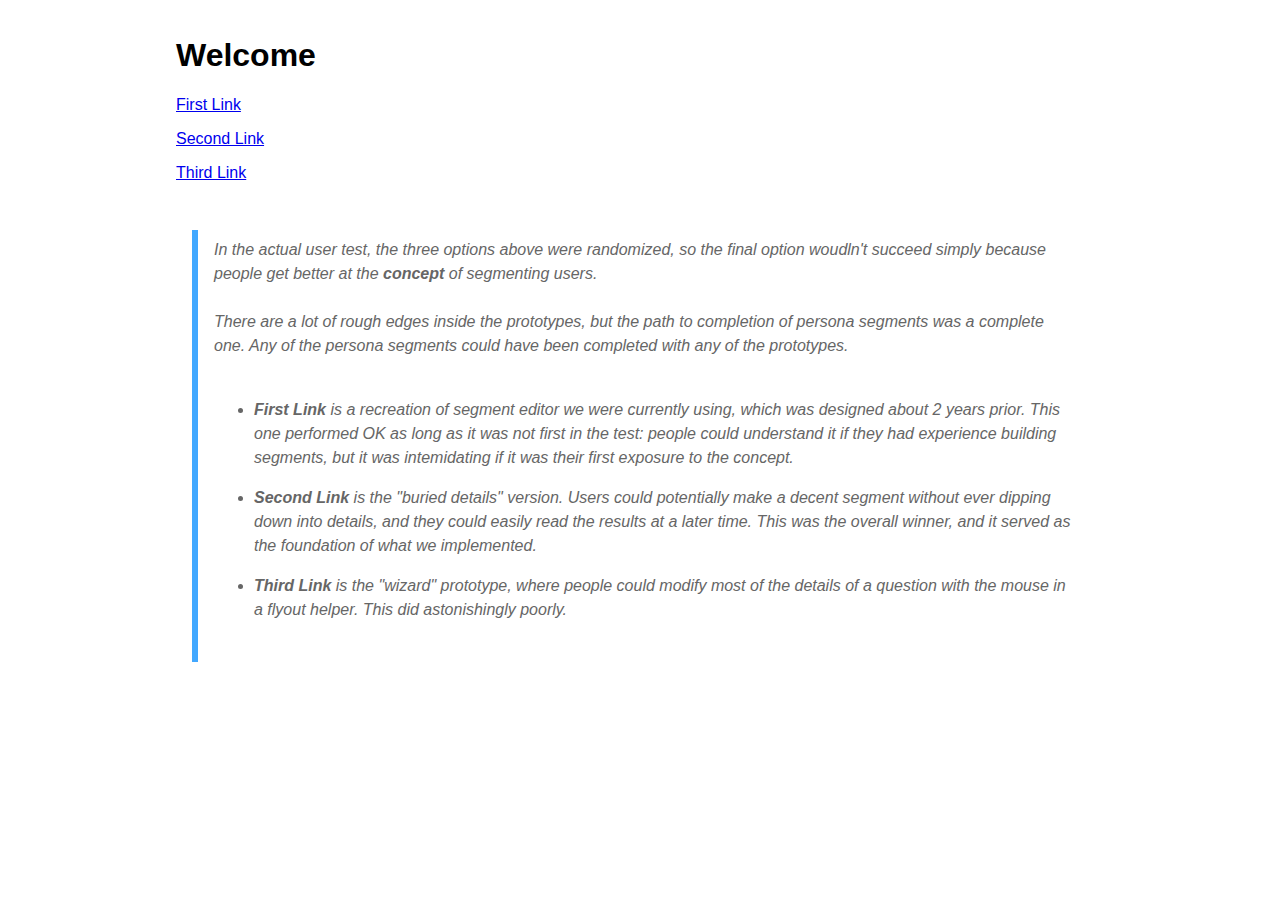
<file: index.html>
<!DOCTYPE html>
<html>
<head>
<!-- <script src="//cdn.optimizely.com/js/3695480945.js"></script> -->
<meta charset="utf-8">
<title>Test</title>

<link rel="stylesheet" href="normalize.css">
<link rel="stylesheet" href="css.css">

<style>
</style>
</head>
<body class="">
<div class="wrapper">
  <h1>Welcome</h1>

  <p><a href="A.html" target="_blank">First Link</a></p>
  <p><a href="B.html" target="_blank">Second Link</a></p>
  <p><a href="C.html" target="_blank">Third Link</a></p>

  <div class="aside">
    In the actual user test, the three options above were randomized, so the final option woudln't succeed simply because people get better at the <strong>concept</strong> of segmenting users.
    <br />
    <br />
    There are a lot of rough edges inside the prototypes, but the path to completion of persona segments was a complete one.  Any of the persona segments could have been completed with any of the prototypes.
    <br />
    <br />
    <ul>
      <li><strong>First Link</strong> is a recreation of segment editor we were currently using, which was designed about 2 years prior.  This one performed OK as long as it was not first in the test: people could understand it if they had experience building segments, but it was intemidating if it was their first exposure to the concept.</li>
      <li><strong>Second Link</strong> is the "buried details" version.  Users could potentially make a decent segment without ever dipping down into details, and they could easily read the results at a later time.  This was the overall winner, and it served as the foundation of what we implemented.</li>
      <li><strong>Third Link</strong> is the "wizard" prototype, where people could modify most of the details of a question with the mouse in a flyout helper.  This did astonishingly poorly.</li>


    </ul>
  </div>

</div>
</body>
</html>
</file>
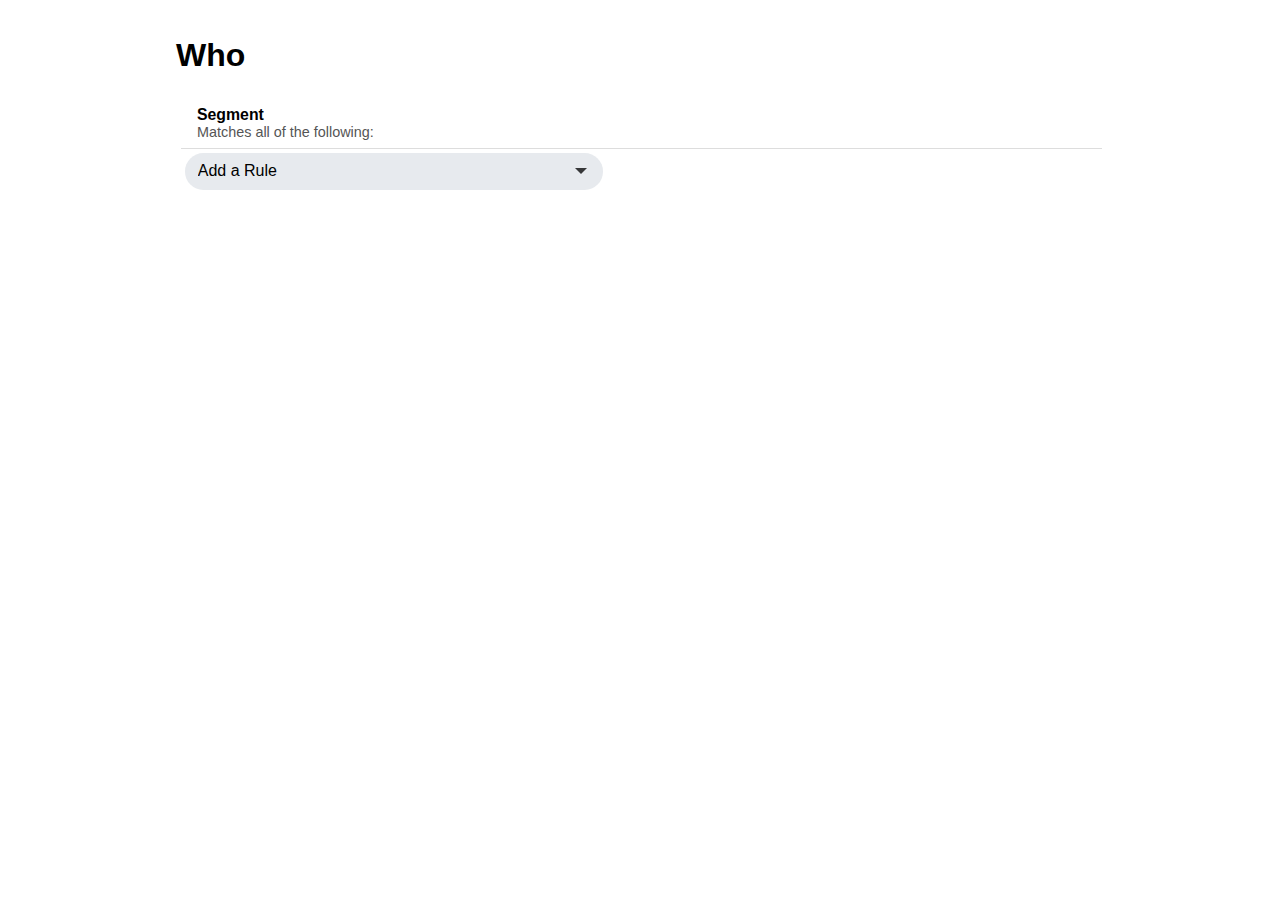
<file: A.html>
<html>

<head>
  <script src="//cdn.optimizely.com/js/3695480945.js"></script>
  <link rel="stylesheet" href="normalize.css">
  <link rel="stylesheet" href="css.css">
  <script src="https://cdnjs.cloudflare.com/ajax/libs/jquery/2.1.4/jquery.min.js" type="text/javascript"></script>

  <script> $(document).ready(function(){

    $( ".logic" ).on('change', ".add-rule", function(ev) {
      var value = $(this).val();
      var type = ev.currentTarget.options[ev.currentTarget.selectedIndex].getAttribute('data-field');

      var htmlList = '';
      if (type === 'time') {
        htmlList = '<div class="rule"><div class="subject">' + value + '</div><div class="operator"><select><option>is less than</option><option>is more than</option><option>is at most</option><option>is at least</option></select></div><div class="predicate predicate-unit"><input type="number"><select class="unit"><option>days</option><option>hours</option><option>minutes</option></select> ago</div><div class="remove-row">remove</div></div>';
      } else if (type === 'bool') {
        htmlList = '<div class="rule"><div class="subject">' + value + '</div><div class="operator"><select><option>is</option><option>is not</option></select></div><div class="predicate"><input type="text"></div><div class="remove-row">remove</div></div>';
      } else {
        htmlList = '<div class="rule"><div class="subject">' + value + '</div><div class="operator"><select><option>is</option><option>is not</option><option>is less than</option><option>is more than</option><option>is at most</option><option>is at least</option></select></div><div class="predicate"><input type="text"></div><div class="remove-row">remove</div></div>';
      }

      $(this).parent( ".foot" ).before( htmlList );
      $( ".rule:last" ).find(".operator select").focus();
      $(this)[0].selectedIndex = 0;
    });

    $( ".logic" ).on('click', ".remove-row", function() {
      $(this).parent(".rule").remove();
    });

    $( ".copy-segment").click(function(){
      $( ".segment:last" ).clone().insertAfter( ".segment:last" ).find(".rule").remove();
    });

    $( ".logic" ).on('click', ".delete", function() {
      $(this).parents(".segment").remove();
    });

  }); </script>

</head>

<body class="v-current">

  <div class="wrapper">

    <h1>Who</h1>
    <div class="logic">

      <div class="segment">
        <div class="head">
          <h4>Segment</h4>Matches all of the following:
        </div>
        <div class="foot">
          <select class="add-rule" data-set="s1">Add a Rule
            <option value="" disabled="" selected="selected">Add a Rule</option>
            <optgroup label="Device">
              <option data-field="time">First Seen</option>
              <option data-field="bool">Locale Country Code</option>
              <option data-field="bool">Locale Language Code</option>
              <option data-field="bool">Model</option>
              <option>OS Version</option>
            </optgroup>
            <optgroup label="Person">
              <option>User_ID</option>
              <option>Age</option>
              <option data-field="bool">Paid</option>
            </optgroup>
            <optgroup label="Version">
              <option>Application Version</option>
            </optgroup>
            <optgroup label="Events">
              <option>Log In: Count across all app versions</option>
              <option>Log In: Count for current app version</option>
              <option data-field="time">Log In: Time since last Event</option>
              <option>Log Out: Count across all app versions</option>
              <option>Log Out: Count for current app version</option>
              <option data-field="time">Log Out: Time since last Event</option>
              <option>Purchase: Count across all app versions</option>
              <option>Purchase: Count for current app version</option>
              <option data-field="time">Purchase: Time since last Event</option>
              <option>View Cart: Count across all app versions</option>
              <option>View Cart: Count for current app version</option>
              <option data-field="time">View Cart: Time since last Event</option>
            </optgroup>
            <optgroup label="Interaction">
              <option>Customer Survey: Count across all app versions</option>
              <option>Customer Survey: Count for current app version</option>
              <option data-field="time">Customer Survey: Time since last seen</option>
              <option>Feedback Form: Count across all app versions</option>
              <option>Feedback Form: Count for current app version</option>
              <option data-field="time">Feedback Form: Time since last seen</option>
            </optgroup>
          </select>
          <span class="delete">remove</span>
        </div>
      </div>
      <!-- <button class="copy-segment">Add segment</button> -->

    </div>




  </div>

</body>

</html>
</file>
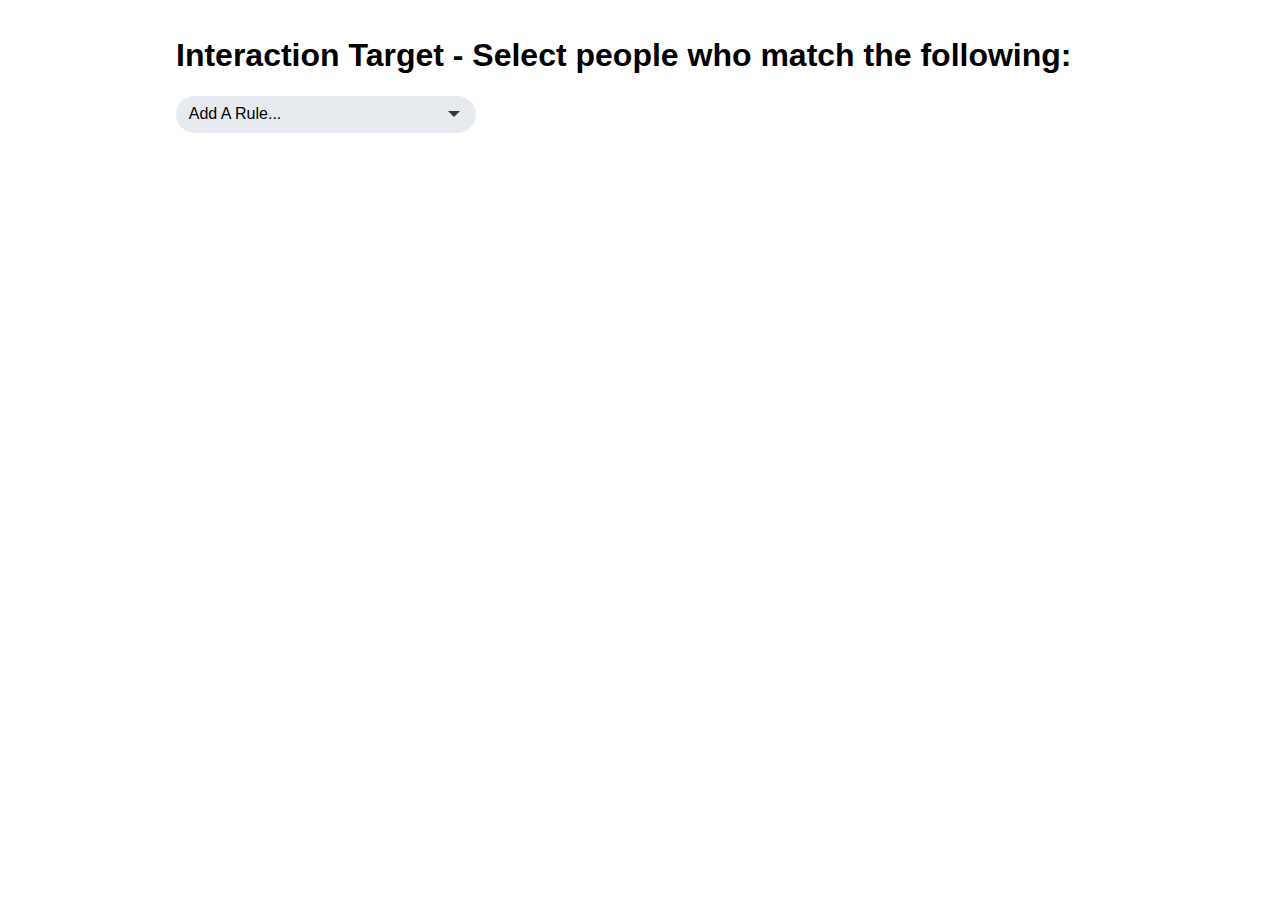
<file: B.html>
<!DOCTYPE html>
<html>
<head>
<script src="//cdn.optimizely.com/js/3695480945.js"></script>
<meta charset="utf-8">
<title>Segment Builder Prototype</title>

<link rel="stylesheet" href="normalize.css">
<link rel="stylesheet" href="css.css">

<style>
*,*:after,*:before {
    box-sizing: border-box;
    font-family: 'Helvetica Neue', Helvetica, Arial, sans-serif;
}
.select-a-rule,
.select-a-rule .select {
    position: relative;
    width: 300px;
    background-image: none;
    /*
    padding: 10px 15px;
    background: #fff;
    border: 2px solid #4E6B92;
    border-radius: 4px;
    cursor: pointer;
    outline: none;
    */
}
.select-a-rule .select:after {
    content: "";
    width: 0;
    height: 0;
    position: absolute;
    right: 16px;
    top: 50%;
    margin-top: -3px;
    border-width: 6px 6px 0 6px;
    border-style: solid;
    border-color: #363738 transparent;
}

.select-a-rule .dropdown {
  /* Size & position */
    position: absolute;
    top: 70%;
    left: -45px;
    right: 0px;

    /* Styles */
    background: white;
    transition: all 0.15s ease-out;
    list-style: none;

    /* Hiding */
    opacity: 0;
    pointer-events: none;

    border: 1px solid #aaa;
    margin-left: 45px;
    padding: 0;
    border-radius: 1px;

    box-shadow: 0 1px 4px rgba(0,0,0,.2);

}
.select-a-rule .dropdown li strong {
    display: block;
    text-decoration: none;
    color: #333;
    border-top: 2px solid #C1CBDB;
    padding: 10px;
    transition: all 0.3s ease-out;
    font-weight: 700;
}
.select-a-rule .dropdown li:first-child strong {
  border-top: 0px none;
}
.select-a-rule .dropdown li a {
    display: block;
    text-decoration: none;
    color: #333;
    border-top: 1px dotted rgba(0,0,0,.1);
    padding: 10px;
    transition: all 0.3s ease-out;
}

.select-a-rule .dropdown li:nth-child(1) a {
    border-left-color: #00ACED;
}

.select-a-rule .dropdown li:nth-child(2) a {
    border-left-color: #4183C4;
}

.select-a-rule .dropdown li:nth-child(3) a {
    border-left-color: #3B5998;
}

.select-a-rule .dropdown li i {
    margin-right: 5px;
    color: inherit;
    vertical-align: middle;
}

/* Hover state */

.select-a-rule .dropdown li:hover a {
    color: #516D94;
    background-color: #71D1FF;
}
.select-a-rule.active:after {
    border-width: 0 6px 6px 6px;
}

.select-a-rule.active .dropdown {
    opacity: 1;
    pointer-events: auto;
}

.rule-group {
  margin-bottom: 10px;
  padding-bottom: 4px;
}

.rule-name {
  border: 1px solid #eee;
  border-radius: 1.15em;
  padding: 9px;
  vertical-align: middle;
  width: 300px;
  display: inline-block;
  margin: 0 5px 0 0;
}

.detail-row {
  margin-left: 20px;
  padding: 8px 0 0 0;
}

.sub-rules {
  background: url(sub.svg) repeat-y 1em 100%;
}

.extra-controls {
  display: inline-block;
}


span.text {
  border: 1px solid transparent;
  border-width: 1px 0;
  padding: 10px 5px;
}

</style>
</head>
<body class="v-fs">
<div class="wrapper">

  <h1>Interaction Target - Select people who match the following:</h1>

  <div id="rules"></div>

  <div id="everyone" class="select-a-rule">
    <span class="select">Add A Rule...</span>
    <ul class="dropdown">
      <li class="events"><strong>Events</strong></li>
      <li class="events"><a href="#" class="add-new-rule" data-group="events" data-field="has-seen-event" data-type="details"><i class="icon-large"></i>Has seen [event]...</a></li>
      <li class="interactions"><strong>Interactions</strong></li>
      <li class="interactions"><a href="#" class="add-new-rule" data-group="interactions" data-field="love-the-app" data-type="boolean"><i class="icon-large"></i>Love the app...</a></li>
      <li class="interactions"><a href="#" class="add-new-rule" data-group="interactions" data-field="has-seen-interaction" data-type="details"><i class="icon-large"></i>Have Seen [interaction]...</a></li>
      <li class="device"><strong>Person &amp; Device Data</strong></li>
      <li class="device"><a href="#" class="add-new-rule" data-group="device" data-field="first-seen" data-type="number"><i class="icon-large"></i>First seen...</a></li>
      <li class="device"><a href="#" class="add-new-rule" data-group="device" data-field="country" data-type="string"><i class="icon-large"></i>Country...</a></li>
      <li class="device"><a href="#" class="add-new-rule" data-group="device" data-field="language" data-type="string"><i class="icon-large"></i>Language...</a></li>
      <li class="device"><a href="#" class="add-new-rule" data-group="device" data-field="model" data-type="string"><i class="icon-large"></i>Device Model...</a></li>
      <li class="device"><a href="#" class="add-new-rule" data-group="device" data-field="os-version" data-type="string"><i class="icon-large"></i>OS Version...</a></li>
      <li class="device"><a href="#" class="add-new-rule" data-group="device" data-field="app-version" data-type="number"><i class="icon-large"></i>App Version...</a></li>
      <li class="custom"><strong>Custom Data</strong></li>
      <li class="custom"><a href="#" class="add-new-rule" data-group="custom_data" data-field="user-id" data-type="string"><i class="icon-large"></i>User_ID...</a></li>
      <li class="custom"><a href="#" class="add-new-rule" data-group="custom_data" data-field="user-age" data-type="number"><i class="icon-large"></i>Age</a></li>
      <li class="custom"><a href="#" class="add-new-rule" data-group="custom_data" data-field="user-paid" data-type="boolean"><i class="icon-large"></i>Paid</a></li>
    </ul>
  </div>

  <!-- <button class="add-another-group">Add another group (OR)</button> -->

</div>
<script src="https://ajax.googleapis.com/ajax/libs/jquery/2.1.4/jquery.min.js"></script>
<script>
var total_rules = 0;

function DropDown(el) {
  this.dd = el;
  this.initEvents();
}
DropDown.prototype = {
  initEvents : function() {
    var obj = this;
    obj.dd.on('click', function(event){
      $(this).toggleClass('active');
      event.stopPropagation();
    });
  }
}
$(function() {
  var dd = new DropDown( $('#everyone') );
  $(document).click(function() {
    $('.select-a-rule').removeClass('active');
  });
});

$('.add-new-rule').on('click', function(ev){
  ev.preventDefault();
  total_rules += 1;
  var group = ev.currentTarget.getAttribute('data-group');
  var field = ev.currentTarget.getAttribute('data-field');
  var type = ev.currentTarget.getAttribute('data-type');
  var text = ev.currentTarget.textContent;
  if (group && field && type) {
    addNewRule(group, field, type, total_rules, text);
  }
});

$('#rules').on('click', '.add-details', function(ev){
  ev.preventDefault();
  var number = ev.currentTarget.getAttribute('data-number');
  var group = ev.currentTarget.getAttribute('data-group');
  var field = ev.currentTarget.getAttribute('data-field');
  if (number) {
    addNewDetail(group, field, number);
  }
});

$('#rules').on('change', '.detail-select', function(ev){
  ev.preventDefault();
  if (ev) {
    addExtraControls(ev);
  }
});

$('#rules').on('click', '.remove-detail-row', function(ev){
  ev.preventDefault();
  var id = ev.currentTarget.getAttribute('data-id');
  if (id) {
    $('.detail-row[data-id="' + id +'"]').remove();
  }
});

$('#rules').on('click', '.remove-rule-row', function(ev){
  ev.preventDefault();
  var id = ev.currentTarget.getAttribute('data-id');
  if (id) {
    $('.rule-group[data-id="' + id +'"]').remove();
  }
});

var comparators = '';
comparators += '<select>';
comparators += '<option>Greater Than</option>';
comparators += '<option>Less Than</option>';
comparators += '<option>Equal To</option>';
comparators += '<option>Not Equal To</option>';
comparators += '</select>';

var units = '';
units += '<select>';
units += '<option>Seconds</option>';
units += '<option>Minutes</option>';
units += '<option>Hours</option>';
units += '<option>Days</option>';
units += '<option>Weeks</option>';
units += '<option>Months</option>';
units += '<option>Years</option>';
units += '</select>';

var number_input = '<input type="number" value="0" name="number">';
var text_input = '<input type="text" value="" name="text">';

function addNewRule(group, field, type, number, text){
  var uuid = generateUUID();
  var rule_group = $('<div class="rule-group" data-rule="' + number + '" data-id="' + uuid + '"></div>');
  rule_group.attr('data-rule', number);

  var base_rule = $('<div class="base-rule"></div>');

  var rule_name = $('<div class="rule-name">' + text + '</div>');
  base_rule.append(rule_name);

  var rule_selector = '';
  switch (group) {
    case 'events':
      switch (field) {
        case 'has-seen-event':
          rule_selector  = '<select>';
          rule_selector += '<option>Log In</option>';
          rule_selector += '<option>Log Out</option>';
          rule_selector += '<option>Purchase</option>';
          rule_selector += '<option>View Cart</option>';
          rule_selector += '</select>';
          rule_selector += '<button class="add-details" data-number="' + number + '" data-group="' + group + '" data-field="' + field + '">Details</button>';
          break;
      }
      break;
    case 'interactions':
      switch (field) {
        case 'love-the-app':
          rule_selector  = "<select>";
          rule_selector += "<option>Yes, love it</option>";
          rule_selector += "<option>No, don't love it.</option>";
          rule_selector += "</select>";
          break;
        case 'has-seen-interaction':
          rule_selector  = '<select>';
          rule_selector += '<option>Any Interaction</option>';
          rule_selector += '<option>Customer Survey</option>';
          rule_selector += '<option>Feedback Form</option>';
          rule_selector += '</select>';
          rule_selector += '<button class="add-details" data-number="' + number + '" data-group="' + group + '" data-field="' + field + '">Details</button>';
          break;
      }
      break;
    case 'device':
      switch (field) {
        case 'first-seen':
          rule_selector  = "<select>";
          rule_selector += "<option>Before</option>";
          rule_selector += "<option>After</option>";
          rule_selector += "</select>";
          rule_selector += number_input;
          rule_selector += units;
          rule_selector += '<span class="text">ago</span>';
          break;
        case 'country':
          rule_selector  = '<select>';
          rule_selector += '<option>Is</option>';
          rule_selector += '<option>Is Not</option>';
          rule_selector += '</select>';
          rule_selector += '<select>';
          rule_selector += '<option>Austria</option>';
          rule_selector += '<option>Canada</option>';
          rule_selector += '<option>Denmark</option>';
          rule_selector += '<option>France</option>';
          rule_selector += '<option>Germany</option>';
          rule_selector += '<option>UK</option>';
          rule_selector += '<option>USA</option>';
          rule_selector += '</select>';
          break;
        case 'language':
          rule_selector  = '<select>';
          rule_selector += '<option>Is</option>';
          rule_selector += '<option>Is Not</option>';
          rule_selector += '</select>';
          rule_selector += '<select>';
          rule_selector += '<option>Dutch</option>';
          rule_selector += '<option>English</option>';
          rule_selector += '<option>French</option>';
          rule_selector += '<option>German</option>';
          rule_selector += '</select>';
          break;
        case 'model':
          rule_selector  = '<select>';
          rule_selector += '<option>Is</option>';
          rule_selector += '<option>Is Not</option>';
          rule_selector += '</select>';
          rule_selector += text_input;
          break;
        case 'os-version':
          rule_selector  = '<select>';
          rule_selector += '<option>Greater Than</option>';
          rule_selector += '<option>Less Than</option>';
          rule_selector += '<option>Is</option>';
          rule_selector += '<option>Is Not</option>';
          rule_selector += '</select>';
          rule_selector += '<select>';
          rule_selector += '<option>2.2</option>';
          rule_selector += '<option>4.0</option>';
          rule_selector += '<option>4.4</option>';
          rule_selector += '<option>5.0</option>';
          rule_selector += '<option>5.1</option>';
          rule_selector += '</select>';
          break;
        case 'app-version':
          rule_selector  = '<select>';
          rule_selector += '<option>Greater Than</option>';
          rule_selector += '<option>Less Than</option>';
          rule_selector += '<option>Is</option>';
          rule_selector += '<option>Is Not</option>';
          rule_selector += '</select>';
          rule_selector += '<select>';
          rule_selector += '<option>1.0</option>';
          rule_selector += '<option>1.5</option>';
          rule_selector += '<option>1.8</option>';
          rule_selector += '<option>2.0</option>';
          rule_selector += '<option>2.1</option>';
          rule_selector += '<option>3.2</option>';
          rule_selector += '</select>';
          break;
      }
      break;
    case 'custom_data':
      switch (field) {
        case 'user-paid':
          rule_selector  = '<select>';
          rule_selector += '<option>True</option>';
          rule_selector += '<option>False</option>';
          rule_selector += '</select>';
          break;
        case 'user-id':
          rule_selector  = '<select>';
          rule_selector += '<option>Is</option>';
          rule_selector += '<option>Is Not</option>';
          rule_selector += '</select>';
          rule_selector += text_input;
          break;
        case 'user-age':
          rule_selector  = '<select>';
          rule_selector += '<option>Greater Than</option>';
          rule_selector += '<option>Less Than</option>';
          rule_selector += '<option>Is</option>';
          rule_selector += '<option>Is Not</option>';
          rule_selector += '</select>';
          rule_selector += number_input;
          break;
      }
      break;
  }

  rule_selector += '<span class="remove-rule-row" data-id="' + uuid + '">Remove</span>';

  rule_selector = $(rule_selector);
  base_rule.append(rule_selector);

  rule_group.append(base_rule);

  var sub_rules = $('<div class="sub-rules"></div>');
  rule_group.append(sub_rules);

  $('#rules').append(rule_group);
}

function addNewDetail (group, field, number) {
  var rule_group = $('.rule-group[data-rule=' + number + ']');
  var sub_rules = $('.sub-rules', rule_group);

  var uuid = generateUUID();

  var base_rule = $('<div class="detail-row" data-id="' + uuid + '"></div>');

  var rule_selector = '';
  switch (group) {
    case 'events':
      switch (field) {
        case 'has-seen-event':
          rule_selector  = '<select class="detail-select">';
          rule_selector += '<option disabled selected>Select Detail</option>';
          rule_selector += '<option value="has-seen-event-count-current-version">Count in current version...</option>';
          rule_selector += '<option value="has-seen-event-count-all-versions">Count in all versions...</option>';
          rule_selector += '<option value="has-seen-event-time-since">Time Since...</option>';
          rule_selector += '</select>';
          break;
      }
      break;
    case 'interactions':
      switch (field) {
        case 'has-seen-interaction':
          rule_selector  = '<select class="detail-select">';
          rule_selector += '<option disabled selected>Select Item</option>';
          rule_selector += '<option value="has-seen-interaction-times-seen">Times Seen...</option>';
          rule_selector += '<option value="has-seen-interaction-time-since">Time Since...</option>';
          rule_selector += '</select>';
          break;
      }
      break;
    case 'device':
      break;
    case 'custom_data':
      break;
  }

  rule_selector = $(rule_selector);
  base_rule.append(rule_selector);
  base_rule.append('<div class="extra-controls"></div>');
  base_rule.append('<span class="remove-detail-row" data-id="' + uuid + '">Remove</span>');

  sub_rules.append(base_rule);
}

function addExtraControls (ev) {
  var extra_controls = $(ev.currentTarget).parent().find('.extra-controls');
  var rule_selector;
  var value = $(ev.currentTarget).val();
  switch (value) {
    // Events
    case 'has-seen-event-count-current-version':
      rule_selector = comparators + number_input;
      break;
    case 'has-seen-event-count-all-versions':
      rule_selector = comparators + number_input;
      break;
    case 'has-seen-event-time-since':
      rule_selector = comparators + number_input + units;
      break;
    // Interactions
    case 'has-seen-interaction-times-seen':
      rule_selector = number_input + ' times';
      break;
    case 'has-seen-interaction-time-since':
      rule_selector = comparators + number_input + units;
      break;
  }

  var rule_selector = $(rule_selector);
  extra_controls.empty().append(rule_selector);
  ev.currentTarget.selected = 0;
}

function generateUUID(){
  var d = new Date().getTime();
  var uuid = 'xxxxxxxx-xxxx-4xxx-yxxx-xxxxxxxxxxxx'.replace(/[xy]/g, function(c) {
    var r = (d + Math.random()*16)%16 | 0;
    d = Math.floor(d/16);
    return (c=='x' ? r : (r&0x3|0x8)).toString(16);
  });
  return uuid;
}
</script>
</body>
</html>
</file>
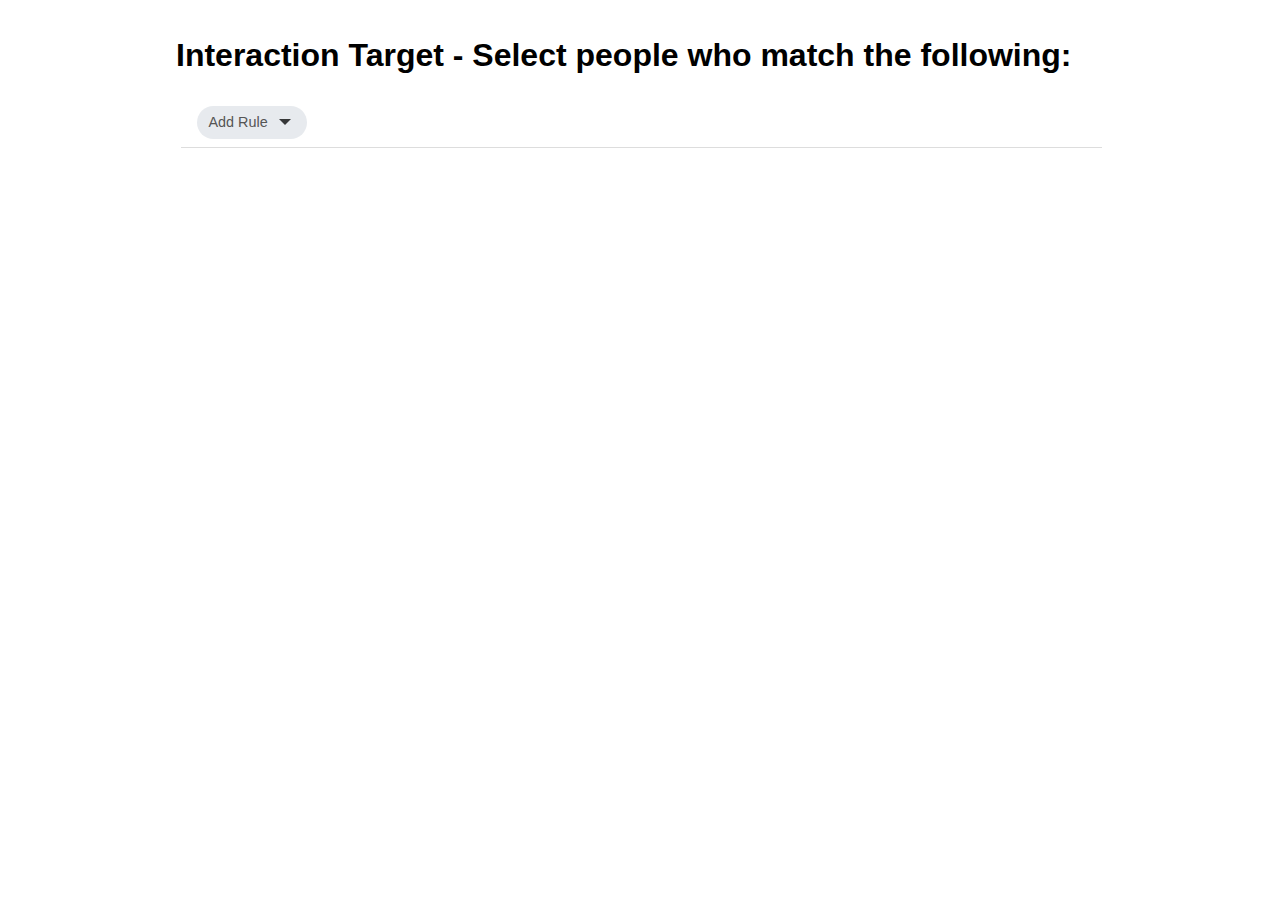
<file: C.html>
<!DOCTYPE html>
<html>
<head>
<script src="//cdn.optimizely.com/js/3695480945.js"></script>
<meta charset="utf-8">
<title>Segment Wizard Prototype</title>

<link rel="stylesheet" href="normalize.css">
<link rel="stylesheet" href="css.css">

<style>
*,*:after,*:before {
    box-sizing: border-box;
    font-family: 'Helvetica Neue', Helvetica, Arial, sans-serif;
}
.select-a-rule {
  /*display: none;*/
  position: relative;
}

.select-a-rule .dropdown {
  /* Size & position */
    position: absolute;
    top: -10px;
    left: 0px;
    right: 0px;

    /* Styles */
    background: white;
    transition: all 0.15s ease-out;
    list-style: none;

    /* Hiding */
    opacity: 0;
    pointer-events: none;

    border: 1px solid #aaa;
    margin-left: 25px;
    padding: 0;
    border-radius: 1px;

    box-shadow: 0 1px 4px rgba(0,0,0,.2);
    margin-top: 0;
    width: 400px;

}
.select-a-rule .dropdown li strong {
    display: block;
    text-decoration: none;
    color: #bbb;
    border-top: 2px solid #C1CBDB;
    padding: 10px;
    transition: all 0.1s ease-out;
    font-weight: 700;
}
.select-a-rule .dropdown li:first-child strong {
  border: 0px none;
}
.select-a-rule .dropdown li a {
    display: block;
    text-decoration: none;
    color: #333;
    border-top: 1px solid #eee;
    padding: 10px 16px;
    transition: all 0.1s ease-out;
}


.select-a-rule .dropdown li i {
  display: none;
  margin-right: 5px;
  color: inherit;
  vertical-align: middle;
}

/* Hover state */

.select-a-rule .dropdown li:hover a {
    color: #222;
    background-color: #71D1FF;
}
.select-a-rule.active {
  display: block;
}
.select-a-rule.active:after {
    border-width: 0 6px 6px 6px;
}

.select-a-rule.active .dropdown {
    opacity: 1;
    pointer-events: auto;
}

.icon-large {
  display: inline-block;
  background-color: #E8ECF1;
  width: 16px;
  height: 16px;
  border-radius: 100%;
}

.rule-group {
  padding: 4px;
  min-width: 720px;
}

.rule-name {
  margin-right: 10px;
  width: 200px;
  display: inline-block;
  text-align: right;
}

.detail-row {
  margin-left: 20px;
  padding: 4px;
}

.extra-controls {
  display: inline-block;
}

.segment {
  /* border: 1px solid #979797;
  padding: 10px;
  margin-bottom: 4px;
  */
}

.rules {

}

span.add-rule {

}

.add-segment {
  width: 100%;
  border: 1px dashed #979797;
  color: #468EE5;
  background: #ffffff;
  margin-top: 4px;
  text-align: left;
  font-size: 16px;
  cursor: pointer;
  outline: none;
}

.base-rule {
  position: relative;
}
.wizard-popup {
  display: none;
  position: absolute;
  background: #F8F8F8;
  border: 1px solid #A8A8A8;
  width: 495px;
  left: 210px;
  top: 39px;
  padding: 10px;
  z-index: 1;
  border-radius: 4px;
  box-shadow: 0 0 8px rgba(0,0,0,.15);
}
.wizard-popup:after, .wizard-popup:before {
  bottom: 100%;
  left: 50%;
  border: solid transparent;
  content: " ";
  height: 0;
  width: 0;
  position: absolute;
  pointer-events: none;

}
.wizard-popup:after {
  border-color: rgba(248, 248, 248, 0);
  border-bottom-color: #F8F8F8;
  border-width: 10px;
  margin-left: -10px;
}
.wizard-popup:before {
  border-color: rgba(168, 168, 168, 0);
  border-bottom-color: #A8A8A8;
  border-width: 11px;
  margin-left: -11px;
}

.wizard-popup .help-text {
  display: inline-block;
  margin-right: 10px;
}
.wizard-popup select {
  display: inline-block;
  margin-bottom: 10px;
}

.wizard-popup input {
  display: block;
  /*padding: 4px;
  height: 32px;
  font-size: 16px;
  margin-bottom: 10px;*/
}

.wizard-popup .save-rule {
  position: absolute;
  top: 10px;
  right: 10px;
  background:#468EE5;
  color: #fff;
}
.wizard-popup .save-rule:hover {
  background-color: #377FCD;
}

span.comparator-text {
  background-color: #eee;
  padding: 0px 12px 0 8px;
  /*height: 32px;*/
  color: #949494;
  border: 1px solid #c2c9d3;
  border-right: 0;
  border-top-left-radius: 4px;
  border-bottom-left-radius: 4px;
  display: inline-block;
  /*vertical-align: bottom;*/
  margin: -1px 0 0 0;
  min-width: 7em;
  vertical-align: middle;
  height: 2.3em;
  line-height: 2.3em;
}
span.comparator-text + input {
  margin-left: -6px;
}

input.popup-input {
  /*padding: 0px 8px;
  height: 32px;
  border: 2px solid #979797;
  border-top-right-radius: 4px;
  border-bottom-right-radius: 4px;
  display: inline-block;
  margin: 0;
  margin-right: 10px;
  font-size: 16px; */
  width: 400px;
}

.tab-bar {
  border-bottom: 1px solid #BDBDBD;
  width: 100%;
  margin-bottom: 10px;
  padding-top:10px;
}
.tab-bar .tab-item:first-child {
  margin-left: 0;
}
.tab-bar .tab-item {
  display: inline-block;
  padding: 7px;
  color: #000000;
  cursor: pointer;
  font-size: 14px;
  margin-left: 10px;
}
.tab-bar .tab-item.on {
  border-bottom: 3px solid #468EE5;
  cursor: default;
  font-weight: bold;
}
.tab-bar > * {
  margin-bottom: -1px;
}

.detail-holder p {
  padding: 10px;
  width: 100%;
  text-align: center;
}
</style>
</head>
<body class="v-helper">
<div class="wrapper">
  <h1>Interaction Target - Select people who match the following:</h1>

  <div id="container">
    <div id="segments"></div>

    <div class="select-a-rule">
      <ul class="dropdown">
        <li class="events"><strong>Events</strong></li>
        <li class="events"><a href="#" class="add-new-rule" data-group="events" data-field="has-seen-event" data-type="details"><i class="icon-large"></i>Has seen...</a></li>
        <li class="interactions"><strong>Interactions</strong></li>
        <li class="interactions"><a href="#" class="add-new-rule" data-group="interactions" data-field="love-the-app" data-type="boolean"><i class="icon-large"></i>Love the app...</a></li>
        <li class="interactions"><a href="#" class="add-new-rule" data-group="interactions" data-field="has-seen-interaction" data-type="details"><i class="icon-large"></i>Have seen...</a></li>
        <li class="device"><strong>Person &amp; Device Data</strong></li>
        <li class="device"><a href="#" class="add-new-rule" data-group="device" data-field="first-seen" data-type="number"><i class="icon-large"></i>First seen...</a></li>
        <li class="device"><a href="#" class="add-new-rule" data-group="device" data-field="country" data-type="string"><i class="icon-large"></i>Country...</a></li>
        <li class="device"><a href="#" class="add-new-rule" data-group="device" data-field="language" data-type="string"><i class="icon-large"></i>Language...</a></li>
        <li class="device"><a href="#" class="add-new-rule" data-group="device" data-field="model" data-type="string"><i class="icon-large"></i>Device Model...</a></li>
        <li class="device"><a href="#" class="add-new-rule" data-group="device" data-field="os-version" data-type="string"><i class="icon-large"></i>OS Version...</a></li>
        <li class="device"><a href="#" class="add-new-rule" data-group="device" data-field="app-version" data-type="number"><i class="icon-large"></i>App Version...</a></li>
        <li class="custom"><strong>Custom Data</strong></li>
        <li class="custom"><a href="#" class="add-new-rule" data-group="custom_data" data-field="user-id" data-type="string"><i class="icon-large"></i>User_ID...</a></li>
        <li class="custom"><a href="#" class="add-new-rule" data-group="custom_data" data-field="user-age" data-type="number"><i class="icon-large"></i>Age</a></li>
        <li class="custom"><a href="#" class="add-new-rule" data-group="custom_data" data-field="user-paid" data-type="boolean"><i class="icon-large"></i>Paid</a></li>
      </ul>
    </div>

    <button class="add-segment">Add Segment</button>
  </div>

</div>
<script src="https://ajax.googleapis.com/ajax/libs/jquery/2.1.4/jquery.min.js"></script>
<script>
var total_sets = 0;
var total_rules = 0;

function DropDown(el) {
  this.dd = el;
  this.initEvents();
}
DropDown.prototype = {
  initEvents : function() {
    var obj = this;
    obj.dd.on('click', function(event){
      $(this).toggleClass('active');
      event.stopPropagation();
    });
  }
}
$(document).click(function() {
  $('.select-a-rule').removeClass('active');
});

$('.add-segment').on('click', function(ev){
  ev.preventDefault();
  $('.wizard-popup').fadeOut();
  addSegment();
});

function addSegment() {
  total_sets += 1;
  $('#segments').append('<div class="segment" data-set="' + total_sets + '"><div class="head"><div class="rules"></div><span class="add-rule select">Add Rule</span></div>');
  if (total_sets >= 1) {
    $('.add-segment').hide();
  }
}

$('#segments').on('click', '.add-rule', function(ev){
  ev.preventDefault();
  ev.stopPropagation();
  $('.wizard-popup').fadeOut();
  $('.select-a-rule').toggleClass('active');
});

$('.add-new-rule').on('click', function(ev){
  ev.preventDefault();
  $('.wizard-popup').fadeOut();
  total_rules += 1;
  var group = ev.currentTarget.getAttribute('data-group');
  var field = ev.currentTarget.getAttribute('data-field');
  var type = ev.currentTarget.getAttribute('data-type');
  var text = ev.currentTarget.textContent;
  if (group && field && type) {
    addRule(group, field, type, total_rules, text);
  }
});

$('#segments').on('click', '.remove-rule-row', function(ev){
  ev.preventDefault();
  $('.wizard-popup').fadeOut();
  var id = ev.currentTarget.getAttribute('data-id');
  if (id) {
    $('.rule-group[data-id="' + id +'"]').remove();
  }
});

$('#segments').on('focus', '.popup-input', function(ev){
  ev.preventDefault();
  var id = ev.currentTarget.getAttribute('data-id');
  if (id) {
    $('.wizard-popup').fadeOut();
    $('.wizard-popup[data-id="' + id +'"]').fadeIn();
  }
});

$('#segments').on('click', '.save-rule', function(ev){
  ev.preventDefault();
  var id = ev.currentTarget.getAttribute('data-id');
  var comparator_value = $('.comparator-value[data-id="' + id +'"]').val() || '';
  var input_value = $('.real-input-value[data-id="' + id +'"]').val() || '';
  input_value += ' ';
  input_value += $('.real-input-value-a[data-id="' + id +'"]').val() || '';
  input_value += ' ';
  input_value += $('.real-input-value-b[data-id="' + id +'"]').val() || '';
  input_value += ' ';
  input_value += $('.real-input-value-c[data-id="' + id +'"]').val() || '';

  if (id) {
    $('.comparator-text[data-id="' + id +'"]').text(comparator_value.trim());
    $('.popup-input[data-id="' + id +'"]').val(input_value.trim());
    $('.wizard-popup[data-id="' + id +'"]').fadeOut();
  }
});

$('#segments').on('click', '.detail-select', function(ev){
  ev.preventDefault();
  $('.detail-select').removeClass('on')
  $(ev.currentTarget).addClass('on')
  if (ev) {
    addExtraControls(ev);
  }
});

function addRule(group, field, type, number, text){
  var uuid = generateUUID();
  var rule_group = $('<div class="rule-group" data-rule="' + number + '" data-id="' + uuid + '"></div>');
  rule_group.attr('data-rule', number);

  var base_rule = $('<div class="base-rule"></div>');

  var rule_name = $('<div class="rule-name">' + text + '</div>');
  base_rule.append(rule_name);

  var rule_selector = '';
  rule_selector += '<span class="comparator-text" data-id="' + uuid + '" data-rule="' + number + '" data-group="' + group + '" data-field="' + field + '"></span>';
  rule_selector += '<input type="text" class="popup-input" data-id="' + uuid + '" data-rule="' + number + '" data-group="' + group + '" data-field="' + field + '"/>';
  rule_selector += '<div class="wizard-popup" data-id="' + uuid + '" data-rule="' + number + '" data-group="' + group + '" data-field="' + field + '">';
  switch (group) {
    case 'events':
      switch (field) {
        case 'has-seen-event':
          rule_selector += '<span class="help-text">Select Event:</span>';
          rule_selector += '<select class="comparator-value" data-id="' + uuid + '">';
          rule_selector += '<option value="Log In">Log In</option>';
          rule_selector += '<option value="Log Out">Log Out</option>';
          rule_selector += '<option value="Purchase">Purchase</option>';
          rule_selector += '<option value="View Cart">View Cart</option>';
          rule_selector += '</select>';
          rule_selector += '<div class="tab-bar" data-id="' + uuid + '">';
          rule_selector += '<div class="detail-select tab-item" data-value="In current version" data-id="' + uuid + '">In current version</div>';
          rule_selector += '<div class="detail-select tab-item" data-value="In all versions" data-id="' + uuid + '">In all versions</div>';
          rule_selector += '<div class="detail-select tab-item" data-value="Time Since..." data-id="' + uuid + '">Time Since...</div>';
          rule_selector += '</div>';
          rule_selector += '<div class="detail-holder" data-id="' + uuid + '"><p>Please select a tab above.</p></div>';
          break;
      }
      break;
    case 'interactions':
      switch (field) {
        case 'love-the-app':
          rule_selector += '<input type="hidden" class="comparator-value" value="answered" data-id="' + uuid + '">';
          rule_selector += '<select class="real-input-value" data-id="' + uuid + '">';
          rule_selector += '<option value="Yes, love it">Yes, love it</option>';
          rule_selector += '<option value="No, don\'t love it.">No, don\'t love it.</option>';
          rule_selector += '</select>';
          break;
        case 'has-seen-interaction':
          rule_selector += '<span class="help-text">Select Interaction:</span>';
          rule_selector += '<select class="comparator-value" data-id="' + uuid + '">';
          rule_selector += '<option value="Any Interaction">Any Interaction</option>';
          rule_selector += '<option value="Customer Survey">Customer Survey</option>';
          rule_selector += '<option value="Feedback Form">Feedback Form</option>';
          rule_selector += '</select>';
          rule_selector += '<div class="tab-bar" data-id="' + uuid + '">';
          rule_selector += '<div class="detail-select tab-item" data-value="Times Seen">Times Seen</div>';
          rule_selector += '<div class="detail-select tab-item" data-value="Time Since">Time Since</div>';
          rule_selector += '</div>';
          rule_selector += '<div class="detail-holder" data-id="' + uuid + '"><p>Please select a tab above.</p></div>';
          break;
      }
      break;
    case 'device':
      switch (field) {
        case 'first-seen':
          rule_selector += '<select class="comparator-value" data-id="' + uuid + '">';
          rule_selector += '<option value="Before">Before</option>';
          rule_selector += '<option value="After">After</option>';
          rule_selector += '</select>';
          rule_selector += '<input class="real-input-value" type="number" value="" name="number" data-id="' + uuid + '"/>';
          rule_selector += '<select class="real-input-value-a" data-id="' + uuid + '">';
          rule_selector += '<option value="Seconds">Seconds</option>';
          rule_selector += '<option value="Minutes">Minutes</option>';
          rule_selector += '<option value="Hours">Hours</option>';
          rule_selector += '<option value="Days">Days</option>';
          rule_selector += '<option value="Weeks">Weeks</option>';
          rule_selector += '<option value="Months">Months</option>';
          rule_selector += '<option value="Years">Years</option>';
          rule_selector += '</select>';
          rule_selector += '<span class="text">ago</span>';
          rule_selector += '<input type="hidden" class="real-input-value-b" value="ago" data-id="' + uuid + '">';
          break;
        case 'country':
          rule_selector += '<select class="comparator-value" data-id="' + uuid + '">';
          rule_selector += '<option value="Is">Is</option>';
          rule_selector += '<option value="Is Not">Is Not</option>';
          rule_selector += '</select>';
          rule_selector += '<select class="real-input-value" data-id="' + uuid + '">';
          rule_selector += '<option>Austria</option>';
          rule_selector += '<option>Canada</option>';
          rule_selector += '<option>Denmark</option>';
          rule_selector += '<option>France</option>';
          rule_selector += '<option>Germany</option>';
          rule_selector += '<option>UK</option>';
          rule_selector += '<option>USA</option>';
          rule_selector += '</select>';
          break;
        case 'language':
          rule_selector += '<select class="comparator-value" data-id="' + uuid + '">';
          rule_selector += '<option value="Is">Is</option>';
          rule_selector += '<option value="Is Not">Is Not</option>';
          rule_selector += '</select>';
          rule_selector += '<select class="real-input-value" data-id="' + uuid + '">';
          rule_selector += '<option>Dutch</option>';
          rule_selector += '<option>English</option>';
          rule_selector += '<option>French</option>';
          rule_selector += '<option>German</option>';
          rule_selector += '</select>';
          break;
        case 'model':
          rule_selector += '<select class="comparator-value" data-id="' + uuid + '">';
          rule_selector += '<option value="Is">Is</option>';
          rule_selector += '<option value="Is Not">Is Not</option>';
          rule_selector += '</select>';
          rule_selector += '<input class="real-input-value" type="text" value="" name="text" data-id="' + uuid + '"/>';
          break;
        case 'os-version':
          rule_selector += '<select class="comparator-value" data-id="' + uuid + '">';
          rule_selector += '<option value="Greater Than">Greater Than</option>';
          rule_selector += '<option value="Less Than">Less Than</option>';
          rule_selector += '<option value="Is">Is</option>';
          rule_selector += '<option value="Is Not">Is Not</option>';
          rule_selector += '</select>';
          rule_selector += '<select class="real-input-value" data-id="' + uuid + '">';
          rule_selector += '<option value="2.2">2.2</option>';
          rule_selector += '<option value="4.0">4.0</option>';
          rule_selector += '<option value="4.4">4.4</option>';
          rule_selector += '<option value="5.0">5.0</option>';
          rule_selector += '<option value="5.1">5.1</option>';
          rule_selector += '</select>';
          break;
        case 'app-version':
          rule_selector += '<select class="comparator-value" data-id="' + uuid + '">';
          rule_selector += '<option value="Greater Than">Greater Than</option>';
          rule_selector += '<option value="Less Than">Less Than</option>';
          rule_selector += '<option value="Is">Is</option>';
          rule_selector += '<option value="Is Not">Is Not</option>';
          rule_selector += '</select>';
          rule_selector += '<select class="real-input-value" data-id="' + uuid + '">';
          rule_selector += '<option value="1.0">1.0</option>';
          rule_selector += '<option value="1.5">1.5</option>';
          rule_selector += '<option value="1.8">1.8</option>';
          rule_selector += '<option value="2.0">2.0</option>';
          rule_selector += '<option value="2.1">2.1</option>';
          rule_selector += '<option value="3.2">3.2</option>';
          rule_selector += '</select>';
          break;
      }
      break;
    case 'custom_data':
      switch (field) {
        case 'user-paid':
          rule_selector += '<input class="comparator-value" type="hidden" value="Is" data-id="' + uuid + '"/>';
          rule_selector += '<select class="real-input-value" data-id="' + uuid + '">';
          rule_selector += '<option value="True">True</option>';
          rule_selector += '<option value="False">False</option>';
          rule_selector += '</select>';
          break;
        case 'user-id':
          rule_selector += '<select class="comparator-value" data-id="' + uuid + '">';
          rule_selector += '<option value="Is">Is</option>';
          rule_selector += '<option value="Is Not">Is Not</option>';
          rule_selector += '</select>';
          rule_selector += '<input class="real-input-value" type="text" value="" name="text" data-id="' + uuid + '"/>';
          break;
        case 'user-age':
          rule_selector += '<select class="comparator-value" data-id="' + uuid + '">';
          rule_selector += '<option value="Greater Than">Greater Than</option>';
          rule_selector += '<option value="Less Than">Less Than</option>';
          rule_selector += '<option value="Is">Is</option>';
          rule_selector += '<option value="Is Not">Is Not</option>';
          rule_selector += '</select>';
          rule_selector += '<input class="real-input-value" type="number" value="" name="number" data-id="' + uuid + '"/>';
          break;
      }
      break;
  }

  rule_selector += '<button class="save-rule" data-id="' + uuid + '" data-rule="' + number + '" data-group="' + group + '" data-field="' + field + '">Save</button>';
  rule_selector += '</div>';
  rule_selector += '<a class="remove-rule-row" data-id="' + uuid + '">&#10005;</a>';

  rule_selector = $(rule_selector);
  base_rule.append(rule_selector);

  rule_group.append(base_rule);

  var sub_rules = $('<div class="sub-rules"></div>');
  rule_group.append(sub_rules);

  $('.rules').append(rule_group);
  $('.rule-group[data-rule="' + number + '"]').find('.popup-input').focus();
}

function addExtraControls (ev) {
  var extra_controls = $(ev.currentTarget).parent().parent().find('.detail-holder');
  var value = ev.currentTarget.getAttribute('data-value');
  var uuid = ev.currentTarget.getAttribute('data-id');

  var rule_selector = '';
  rule_selector += '<input class="real-input-value" type="hidden" value="' + value + '" data-id="' + uuid + '"/>';
  switch (value) {
    // Events
    case 'In current version':
      rule_selector += '<select class="real-input-value-a" data-id="' + uuid + '">';
      rule_selector += '<option value="greater than">greater than</option>';
      rule_selector += '<option value="less than">less than</option>';
      rule_selector += '<option value="equal to">equal to</option>';
      rule_selector += '<option value="not equal to">not equal to</option>';
      rule_selector += '</select>';
      rule_selector += '<input class="real-input-value-b" type="number" value="" name="number" data-id="' + uuid + '"/>';
      break;
    case 'In all versions':
      rule_selector += '<select class="real-input-value-a" data-id="' + uuid + '">';
      rule_selector += '<option value="greater than">greater than</option>';
      rule_selector += '<option value="less than">less than</option>';
      rule_selector += '<option value="equal to">equal to</option>';
      rule_selector += '<option value="not equal to">not equal to</option>';
      rule_selector += '</select>';
      rule_selector += '<input class="real-input-value-b" type="number" value="" name="number" data-id="' + uuid + '"/>';
      break;
    case 'Time Since':
      rule_selector += '<select class="real-input-value-a" data-id="' + uuid + '">';
      rule_selector += '<option value="greater than">greater than</option>';
      rule_selector += '<option value="less than">less than</option>';
      rule_selector += '<option value="equal to">equal to</option>';
      rule_selector += '<option value="not equal to">not equal to</option>';
      rule_selector += '</select>';
      rule_selector += '<input class="real-input-value-b" type="number" value="" name="number" data-id="' + uuid + '"/>';
      rule_selector += '<select class="real-input-value-c" data-id="' + uuid + '">';
      rule_selector += '<option value="seconds">seconds</option>';
      rule_selector += '<option value="minutes">minutes</option>';
      rule_selector += '<option value="hours">hours</option>';
      rule_selector += '<option value="days">days</option>';
      rule_selector += '<option value="weeks">weeks</option>';
      rule_selector += '<option value="months">months</option>';
      rule_selector += '<option value="years">years</option>';
      rule_selector += '</select>';
      break;
    // Interactions
    case 'Times Seen':
      rule_selector += '<input class="real-input-value-a" type="number" value="" name="number" data-id="' + uuid + '"/>';
      rule_selector += '<input type="hidden" class="real-input-value-b" value="times" data-id="' + uuid + '">';
      break;
  }

  var rule_selector = $(rule_selector);
  extra_controls.empty().append(rule_selector);
  ev.currentTarget.selected = 0;
}

function generateUUID(){
  var d = new Date().getTime();
  var uuid = 'xxxxxxxx-xxxx-4xxx-yxxx-xxxxxxxxxxxx'.replace(/[xy]/g, function(c) {
    var r = (d + Math.random()*16)%16 | 0;
    d = Math.floor(d/16);
    return (c=='x' ? r : (r&0x3|0x8)).toString(16);
  });
  return uuid;
}

$(document).ready(function() {
  $('button.add-segment').trigger('click');
});
</script>
</body>
</html>
</file>
<file: css.css>
html {
  box-sizing: border-box;
}
*, *:before, *:after {
  box-sizing: inherit;
}

h1 {}
select,
button,
input,
.select {
    vertical-align: middle;
    height: 2.3em;
    margin: 0 0.4em 0em 0;
}
select,
input {
  /* height: 1.7em;
  line-height: 1.7em; */
  line-height: 2.3em;
}
input {
  padding: 0em .5em 0 .5em;
  box-shadow: 0 1px 0 rgba(255,255,255,0.75) inset,0 1px 0 rgba(34,52,71,0.04);
  /* height: 2em; */
  border-radius: 4px;
  border: 1px solid #c2c9d3;
  margin-top: -1px
}
input[type="number"] {
  width: 5em;
}
select,
.select {
  display: inline-block;
  white-space: nowrap;
  background-image: url("select-dropdown.svg");
  background-position: center right;
  background-repeat: no-repeat;
  -moz-appearance: none;
  text-indent: 0.01px;
  text-overflow: "";
  border: 1px solid #ccd2db;
  background-color: #e7eaee;
  cursor: pointer;
  padding: 0em  2.75em 0 .8em;
  box-shadow: 0 1px 0 rgba(255,255,255,0.75) inset,0 1px 0 rgba(34,52,71,0.04);
  -webkit-appearance: none !important;
  border-radius: 0.25em;
  transition: 0.15s background-color, 0.15s border-color, 0.15s box-shadow;

  /* Alt style */
  background-image: url("arrow.svg");
  border: 0px none !important;
  border-radius: 1.15em;
  box-shadow: 0 0 0 transparent !important;
}
select:hover,
.select:hover {
  border-color: #a8b3c1;
  background-color: #dfe3e8;
  box-shadow: 0 1px 0 rgba(255,255,255,0.5) inset,0 1px 1px rgba(34,52,71,0.1);
}
.select {line-height: 2.3em;}

button {
  border-radius: 4px;
  background: #f2f4f5;
  text-align: left;
  border: 1px solid #a8b3c1;
  cursor: pointer;
  box-shadow: 0 1px 0 rgba(255,255,255,0.75) inset,0 1px 0 rgba(34,52,71,0.04);
  -webkit-appearance: none !important;
  transition: 0.15s background-color, 0.15s border-color, 0.15s box-shadow;
  padding: 0em  0.8em 0 .8em;

  /* Alt style */
  border: 0px none !important;
  border-radius: 1.15em;
  box-shadow: 0 0 0 transparent !important;
}
button:hover {
  border-color: #a8b3c1;
  background-color: #dfe3e8;
  box-shadow: 0 1px 0 rgba(255,255,255,0.5) inset,0 1px 1px rgba(34,52,71,0.1);
}

.add-rule {
  /*max-width: 11em;*/
  /*float: left;*/
}


body {
  /* background: #f5f5f5; */
}

.wrapper {
  padding: 1em;
  background: #fff;
  width: 90%;
  max-width: 960px;
  margin: 0 auto;
  /* min-height: 200vh; */
}


.logic {
  /* background-color: #e8eced;
  margin: 4px 0 8px 0;
  padding: 1em;
  border: 1px solid #dae0e2; */
}

.segment {
  /* box-shadow: 0 1px 0 rgba(194,202,210,0.25),0 0 0 1px rgba(194,202,210,0.25),4px 0 0 #2f93c0 inset; */
  margin-bottom: 6px;
  background: #ffffff;
  padding: 0 2px 0 5px;
  position: relative;
}
.segment + .segment {
  margin-top: 2em;
}
.segment + .segment::before {
  content: "OR";
  position: absolute;
  top: -1.5em;
  left: 1em;
  color: #666;
}
.segment:only-of-type .delete {
  display: none;
}


.head {
  border-bottom: 1px solid #ddd;
  padding: 10px 16px 8px;
  font-size: .9em;
  color: #555555;
}
.head h4 {margin: 0; font-size: 1.1em; color: #000;}

.rule {
  padding: 0 .75em;
  border-bottom: 1px solid #ddd;

  display: -ms-flexbox;
  display: -webkit-flex;
  display: flex;
  -webkit-flex-direction: row;
  -ms-flex-direction: row;
  flex-direction: row;
  -webkit-flex-wrap: nowrap;
  -ms-flex-wrap: nowrap;
  flex-wrap: nowrap;
  -webkit-justify-content: space-between;
  -ms-flex-pack: justify;
  justify-content: space-between;
  -webkit-align-content: stretch;
  -ms-flex-line-pack: stretch;
  align-content: stretch;
  -webkit-align-items: center;
  -ms-flex-align: center;
  align-items: center;
}

.subject,
.operator,
.predicate,
.remove-row {
  -webkit-align-self: center;
  -ms-flex-item-align: center;
  align-self: center;

  position: relative;
  padding: .25em;
}

.predicate-unit input,
.predicate-unit .unit {
  width: 34% !important;
}


.subject,
.predicate {
  -webkit-flex: 1 1 40%;
  -ms-flex: 1 1 40%;
  flex: 1 1 40%;
}
.operator,
.remove-row {
  -webkit-flex: 0 1 auto;
  -ms-flex: 0 1 auto;
  flex: 0 1 auto;
}
.subject {
  color: #555555;
}

.rule select,
.rule input {
  width: 100%;
}


.foot {
  padding: 4px;
  overflow: hidden;
}

.delete,
.remove-row,
.remove-rule-row,
.remove-detail-row {
  color: red;
  cursor: pointer;
}
.delete,
.remove-rule-row,
.remove-detail-row {
  float: right;
  padding: .35em .55em 0 0;
}


/* ----- ICONS */
.icon-large {
  display: inline-block;
  width: 1.5em;
  height: 1.5em;
  /*border-radius: 100%;*/
  background-size: contain;
  background-repeat: no-repeat;
  opacity: .4;
}
.dropdown li * {
  vertical-align: middle !important;
}
[data-field="has-seen-event"]   .icon-large {background-image: url(icons/code.svg);}
[data-field="love-the-app"]     .icon-large {background-image: url(icons/heart.svg);}
[data-field="has-seen-interaction"]   .icon-large {background-image: url(icons/eye.svg);}
[data-field="first-seen"]       .icon-large {background-image: url(icons/baby.svg);}
[data-field="country"]          .icon-large {background-image: url(icons/flag.svg);}
[data-field="language"]         .icon-large {background-image: url(icons/globe.svg);}
[data-field="model"]            .icon-large {background-image: url(icons/phone.svg);}
[data-field="os-version"]       .icon-large {background-image: url(icons/version.svg);}
[data-field="app-version"]       .icon-large {background-image: url(icons/version.svg);}
[data-group="custom_data"]   .icon-large {background-image: url(icons/person.svg);}



.aside {
  padding: .5em 1em;
  margin: 3em 1em;
  border-left: 6px solid #42A8FF;
  color: #666;
  font-style: italic;
  line-height: 1.5;


}
.aside li {
    padding-bottom: 1em;
  }
</file>
